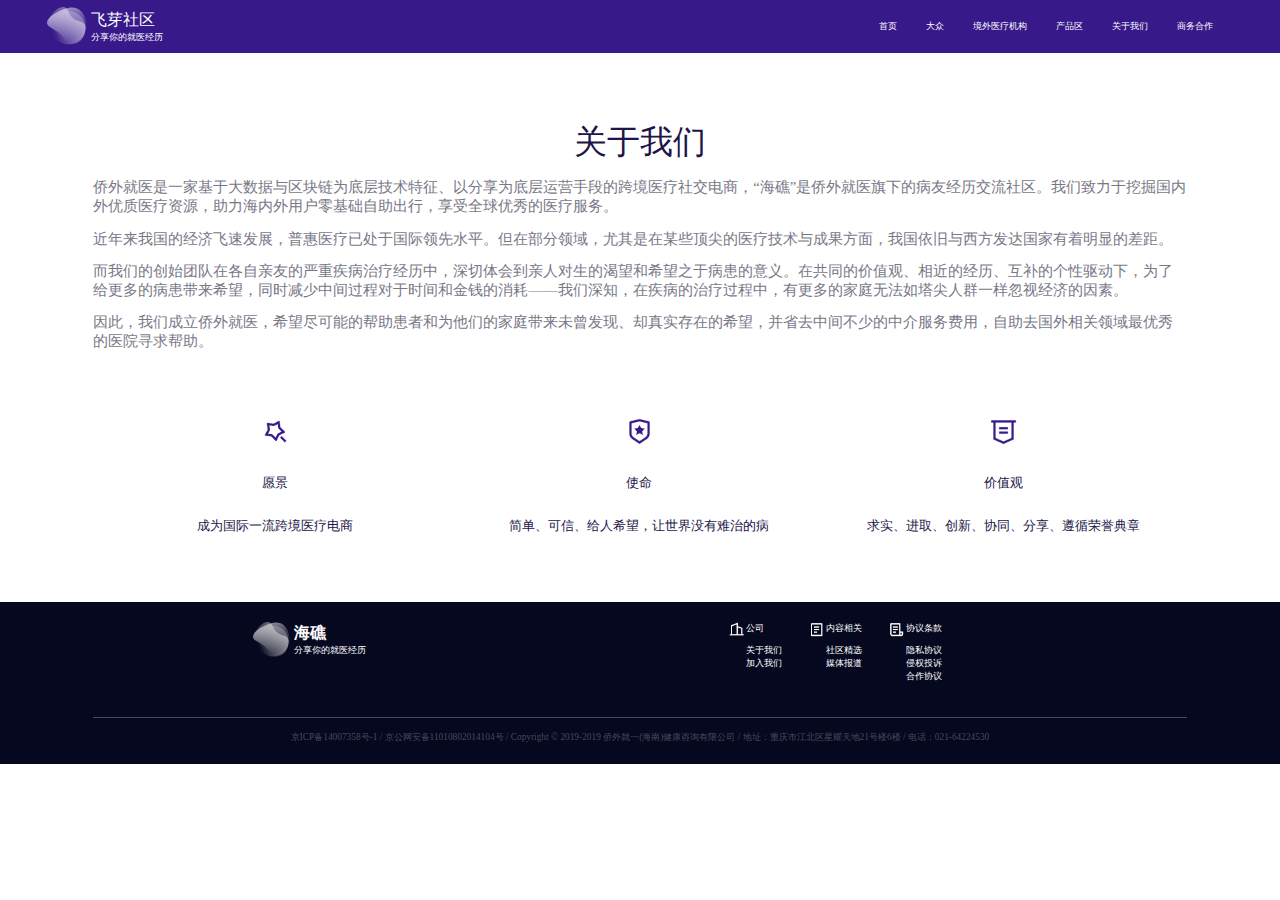
<file: about.html>
<!DOCTYPE html>
<html lang="en">
<head>
    <meta charset="UTF-8">
    <title>关于我们</title>
    <script src="resize.js"></script>
    <link rel="stylesheet" href="css/index.css">
    <link rel="stylesheet" href="css/base.css">
    <script src="include.js"></script>
</head>
<body>
    <div class="content">

        <include src="./templates/header.html"></include>


        <div class="abt-content">
            <h4>关于我们</h4>
            <p>侨外就医是一家基于大数据与区块链为底层技术特征、以分享为底层运营手段的跨境医疗社交电商，“海礁”是侨外就医旗下的病友经历交流社区。我们致力于挖掘国内外优质医疗资源，助力海内外用户零基础自助出行，享受全球优秀的医疗服务。</p>

            <p>近年来我国的经济飞速发展，普惠医疗已处于国际领先水平。但在部分领域，尤其是在某些顶尖的医疗技术与成果方面，我国依旧与西方发达国家有着明显的差距。</p>

            <p>而我们的创始团队在各自亲友的严重疾病治疗经历中，深切体会到亲人对生的渴望和希望之于病患的意义。在共同的价值观、相近的经历、互补的个性驱动下，为了给更多的病患带来希望，同时减少中间过程对于时间和金钱的消耗——我们深知，在疾病的治疗过程中，有更多的家庭无法如塔尖人群一样忽视经济的因素。</p>

            <p>因此，我们成立侨外就医，希望尽可能的帮助患者和为他们的家庭带来未曾发现、却真实存在的希望，并省去中间不少的中介服务费用，自助去国外相关领域最优秀的医院寻求帮助。</p>

        </div>

        <div class="abt-Group">
            <div class="abt-item">
                <img src="./images/magic-line@2x.png" alt="">
                <h5>愿景</h5>
                <p>成为国际一流跨境医疗电商</p>
            </div>
            <div class="abt-item">
                <img src="./images/shield-star-line@2x.png" alt="">
                <h5>使命</h5>
                <p>简单、可信、给人希望，让世界没有难治的病</p>
            </div>
            <div class="abt-item">
                <img src="./images/honour-line@2x.png" alt="">
                <h5>价值观</h5>
                <p>求实、进取、创新、协同、分享、遵循荣誉典章</p>
            </div>
            <div style="clear: both;"></div>
        </div>
        <!-- 底部 -->

        <include src="./templates/footer.html"></include>
    </div>

</body>
</html>
</file>
<file: css/index.css>
.content-solo{
    font-size: .12rem;
}
.cont-header{height: .8rem;background: #371989;padding: 0 .7rem}
.ch-src{width: .6rem;margin: .1rem 0;
    height: .6rem;vertical-align: middle;}
.ch-slogan{display: inline-block;vertical-align: middle;color: #fff;}
.chs-name{font-size: .24rem;}
.chs-s{font-size: .14rem;}

.idx-nav{float: right;color: #fff;font-size: .14rem;line-height: .8rem;padding-right: .3rem;}
.idx-nav a{padding-left: .4rem}


/*banner*/

.home-banner-msg{display: inline-block;vertical-align: middle; padding-left: 1.4rem}
.home-banner{width: 100%;height: 8rem;box-sizing: border-box;padding: .87rem 0;
    background: #F3EEFF;}
.hb-url{width: 100%}
.index-bnGroup{width: 8.3rem;display: inline-block;vertical-align: top;padding-left: 1.6rem}
.hb-h3{font-size: .48rem;width: 4.32rem;color: #221447;padding-top: .27rem}
.hb-lf-p{width: 3.72rem;font-size: .2rem;padding: .44rem 3.7rem 1.6rem 0;
    color: #523F84;}
.home-banner .hb-tips{font-size: .2rem;color: #523F84;font-size: .2rem;padding-top: .8rem}


/*group*/
.index-content-group{text-align: center;margin: 1rem 1.58rem;border-bottom: .01rem solid #F3EFFF;}
.idg-title{font-size: .4rem;text-align: left;
    position: relative;}
.idg-title p{font-size: .22rem;
    color: #787887;}
.idg-title:after{position: absolute;content: " ";width: .08rem;
    height: .9rem;background: #0E65E5;left: -.2rem;top: 50%;transform: translateY(-50%)}

.pb-idg-title:after{position: absolute;content: " ";width: .08rem;
    height: .9rem;background: #1EAF69;left: -.2rem;top: 50%;transform: translateY(-50%)}
.hos-idg-title:after{background: #FA6400;}
.pro-idg-title:after{background: #0091FF}
.index-content-group h3{font-size: .5rem;padding: .7rem 0 .2rem 0;text-align: center;
    color: #221447;}
.idg-p{color: #787887;font-size: .22rem;padding-bottom: .12rem;}
.idg-img{width: 10rem;margin-top: .6rem}
.index-idg-img{margin-bottom: .8rem}
.index-yun{position: relative;padding: .87rem 0;box-sizing: border-box;}
.idg-yun-img{width: 7rem}

.index-yun-lf{display: inline-block;width: auto;height: 4rem; vertical-align: middle;position: relative}
.index-yun-lf:after{position: absolute;content: "抛弃昂贵又繁冗的线下转诊中心";display: block;width: 5rem;
    font-size: .24rem;color: #221447;left: -5.21rem;
    top: .55rem;text-align: right;}
.index-yun-lf:before{position: absolute;content: "在线自主经营，海礁云中心丰富的线上工具支持";display: block;width: 6rem;
    font-size: .24rem;color: #221447;left: -4.75rem;
    bottom: -.1rem;text-align: right;}
.index-yun-rg:after{position: absolute;content: "无需担心中间机构的服务水平差异";display: block;width: 5rem;
    font-size: .24rem;color: #221447;right: -5.2rem;
    top: -.12rem;text-align: left;}
.index-yun-rg:before{position: absolute;content: "海礁国际化营销赋能团队，助力直面2亿中产阶级受众";display: block;width: 3.8rem;
    font-size: .24rem;color: #221447;right: -4.0rem;
    bottom: .3rem;text-align: left;}
.index-yun-rg{display: inline-block;width: auto;height: 4rem;vertical-align: middle;position: relative}
.index-yun-lf img,.index-yun-rg img{height: 100%}

/*coop*/
.index-coop{margin: 1rem 0;text-align: center;}
.coop-bx,.coop-qy{margin: 0 auto;width: 13rem;}
.index-coop h3{font-size: .50rem;
    color: #221447;}
.index-coop p{font-size: .18rem;padding: .2rem 0;
    color: #787887;}
.coop-bx{  padding-top: .2rem; }
.coop-bx img{height: .4rem;margin-right:  1rem}
.coop-qy img{width: 100%}


/*********************************   public **********************************/
.inHai{width: 16.4rem;height: 4rem;background: #E5F7EE;padding: .6rem .7rem;box-sizing: border-box;margin: .4rem auto;}
.pb-inHai-txt{display: inline-block;vertical-align: middle;}
.pb-inHai-txt h5{font-size: .4rem;color: #1EAF69;padding-bottom: .25rem;}
.pb-inHai-txt p{font-size: .2rem;color: #1EAF69;line-height: .49rem}
.hos-inHai-txt h5,.hos-inHai-txt p{color: #FA6400}
.pb-inHai-txt span{font-weight: 600;}

.pb-inHai-img{vertical-align: middle;font-size: .16rem;color: #1EAF69;float: right}
.pb-inHai-img img{width: 4rem;}

.pb-sq-imgGroup{float: left;padding: .9rem 0;width: 50%;}
.pb-sq-imgItem{text-align: center}
.pb-sq-imgItem .pb-sq-imgBox{width: 3.19rem;height: 2.74rem;text-align: center;position: relative;margin: 0 auto;}
.pb-sq-imgBox img{max-width: 100%;max-height: 100%;position: absolute;top: 50%;left: 50%; transform: translate(-50%,-50%);}
.pb-sq-imgItem h6{padding: .38rem 0 0 0;font-size: .24rem;color: #1EAF69}
.pb-sq-imgItem p{font-size: .14rem;color: #787887}

/********************************** hospital**************************************/
.hos-sq-h5{font-size: .24rem;color: #FA6400;font-weight: 500;padding: .96rem 0 .08rem 0;}
.hos-sq-p{font-size: .14rem;color: #787887;line-height: .34rem;}
.hos-sq-img{width: 5.5rem;margin: .78rem 0 1rem 0}
.hos-sq-img1{width: 16.6rem;margin: .62rem 0 1rem 0;}


/************************************product*********************************/
.pro-sw-lf{display: inline-block;padding: .77rem 0 0 2.12rem;}
.pro-lf-img{width: 3.36rem;vertical-align: middle}
.pro-sw-txt{display: inline-block;vertical-align: middle}
.pro-sw-txt h3{color: #0091FF;font-size: .4rem;padding-bottom: .25rem;}
.pro-sw-txt p{font-size: .2rem;color: #787887;padding-bottom: .2rem}
.pro-sw-txt .pro-er-code{width: 1rem;height: 1rem}
.pro-sq-right{width: 8rem;vertical-align: middle;margin-left: 2rem}

.pro-item{float: left;width: 25%;padding-top: .8rem;text-align: left}
.pro-item h5{font-size: .4rem;color: #0091FF;font-weight: 400}
.pro-item p{font-size: .22rem;color: #787887}
.pro-group{padding: .5rem 0 1rem 0;box-sizing: border-box;}


.pro-bottom{text-align: center;padding: .85rem 0 1rem 0;}
.prob-img{width: 2.63rem}
.pro-bottom h3{font-weight: 500;color: #0091FF;font-size: .4rem;margin: .15rem 0 .25rem 0}
.pro-bottom p{color: #787887;font-size: .2rem;}
.prob-mail{color: #787887;font-size: .22rem;padding-top: 1rem}




/***************************************about******************************/
.about-imgGrout{text-align: center;margin:  .8rem auto;}
.about-img{width: 12.3rem;}
.about-item{float: left;width: 25%;text-align: left;padding-top: 1rem;}
.about-item h5{font-size: .4rem;color: #0091FF;padding-bottom: .25rem;}
.about-item p{font-size: .22rem;color: #787887;line-height: .34rem;}




.abt-content{padding: 1rem 1.4rem;box-sizing: border-box;}
.abt-content p{font-size: .22rem;color: #787887;padding-top: .2rem;}
.abt-content h4{font-size: .5rem;font-weight: 500;color: #221447;text-align: center}
.abt-item{float: left;width: 33.3%;text-align: center}
.abt-item p{color: #221447;font-size: .2rem;}
.abt-item img{width: .4rem;}
.abt-item h5{color: #221447;font-size: .2rem;font-weight: 500;padding: .38rem 0;}
.abt-Group{padding: 0 1.4rem 1rem 1.4rem;box-sizing: border-box;}
</file>
<file: css/base.css>
html,body{min-width: 960px;margin: 0 auto}
*{margin: 0;padding: 0}
a{color: #fff;text-decoration: none}
.content{
    width: 100%;
    font-size: .24rem;
    max-width: 1920px;
}




/*footer*/
.footer{background: #05081F;padding: .3rem 0;color: #fff;box-sizing: border-box;position: relative}
.footer .footer-logo{width: .55rem;vertical-align: middle;}
.footer-lf{display: inline-block;padding-left: 2.4rem;float: left}
.footer-lf .footer-lf-txt{display: inline-block;vertical-align: middle}
.footer-lf-txt h4{font-size: .24rem;}
.footer-lf-txt p{font-size: .14rem}
.footer-rg{display: inline-block;vertical-align: top;padding-left: 5.7rem;float: left}
.footer-rg-item{display: inline-block;vertical-align: top;padding-right: .6rem}
.footer-rg-item p{font-size: .14rem;}
.footer-rg-item p:first-of-type{padding-bottom: .14rem;position: relative}
.item-b:after{position: absolute;width: .22rem; display: block;height: .22rem; content: ' ';
    background: url("../images/building-2-line@2x.png"); background-size: cover;left: -.25rem;top: 0;}
.item-c:after{position: absolute;width: .22rem; display: block;height: .22rem; content: ' ';
    background: url("../images/file-list-2-line@2x.png"); background-size: cover;left: -.25rem;top: 0;}
.item-d:after{position: absolute;width: .22rem; display: block;height: .22rem; content: ' ';
    background: url("../images/file-list-3-line (1)@2x.png"); background-size: cover;left: -.25rem;top: 0;}
.footer-tips{font-size: .14rem;text-align: center;width: 100%;padding-top: .2rem;color: rgba(225,225,225,.3)}
.footer-tp{width: 16.4rem;margin: 0 auto;
    padding-bottom: .5rem;border-bottom: .01rem solid rgba(225,225,225,.3);}
</file>
